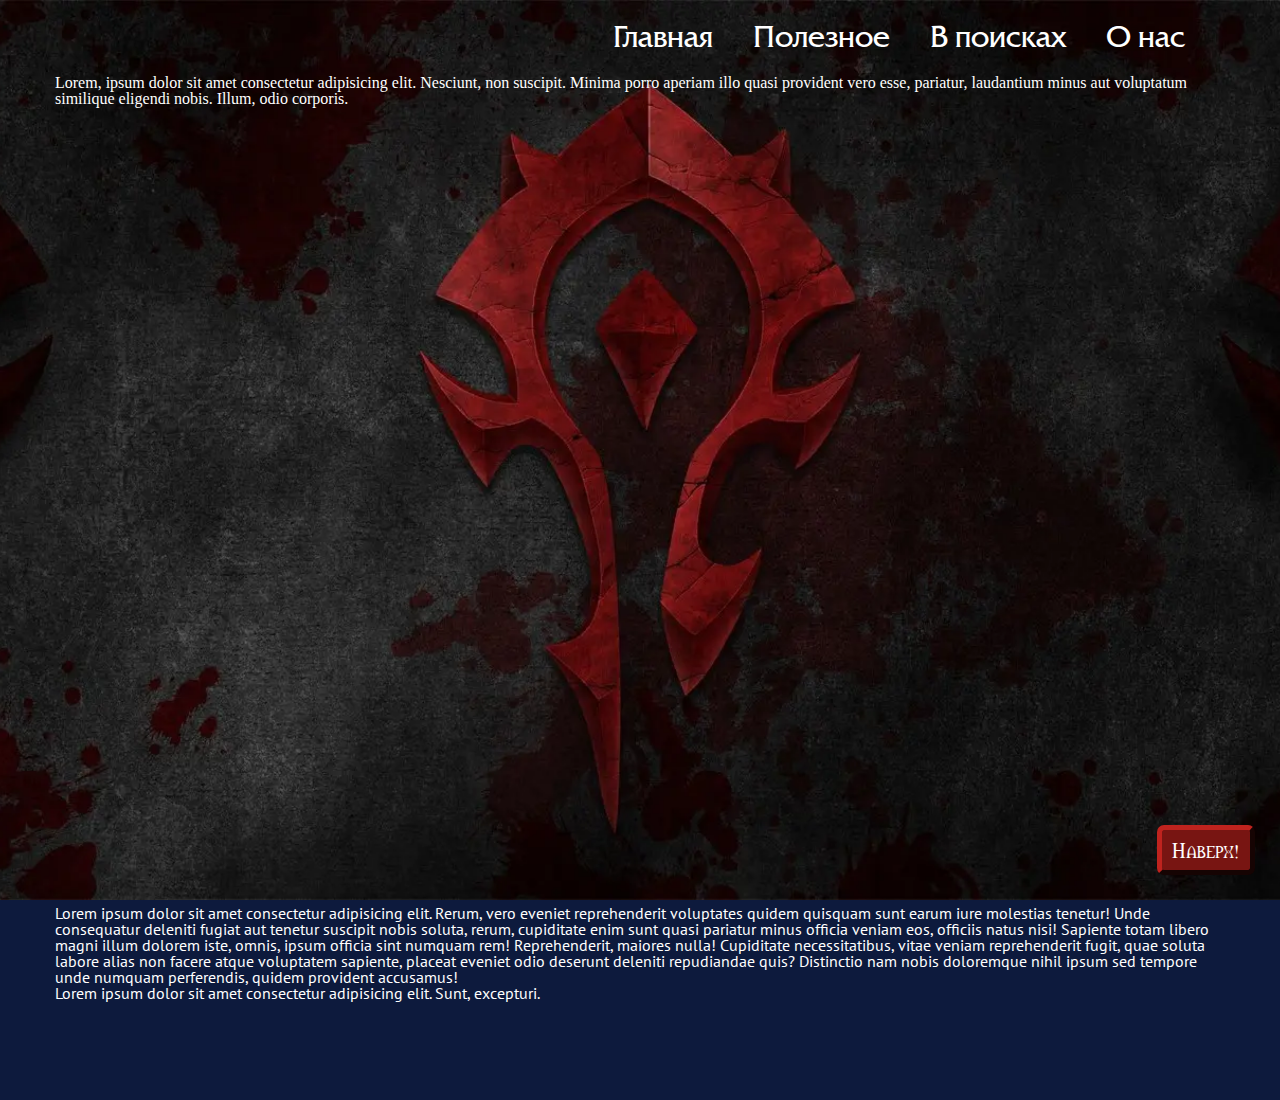
<file: Эозера/index.html>
<!DOCTYPE html>
<html lang="ru">

<head>
    <meta charset=" UTF-8">
    <meta name="viewport" content="width=device-width, initial-scale=1.0">
    <meta name="description" content='Гильдия "Эозера" на сервере Ревущий Фьорд, фракция: Орда'>
    <meta name="keywords" content="Освоение актуального контента, прохождение ключей+, дружный чат.">
    <link
        href="https://fonts.googleapis.com/css2?family=Oswald&family=Raleway:ital,wght@0,400;0,700;0,900;1,400&display=swap"
        rel="stylesheet">
    <link href="https://fonts.googleapis.com/css2?family=PT+Sans:ital@0;1&display=swap" rel="stylesheet">
    <link rel="preconnect" href="https://fonts.gstatic.com">
    <link href="https://fonts.googleapis.com/css2?family=PT+Sans:wght@400;700&display=swap" rel="stylesheet">
    
    <link rel="stylesheet" href="css/style.css"> 
    <link rel="shortcut icon" href="favicon.ico">
    <title>Эозера, гильдия на сервере Ревущий Фьорд</title>
</head>

<body>
    
            
    <div class="wrapper">
        <div class="container">
            <div class="menu__icon icon__menu">
                <span></span>
                <span></span>
                <span></span>
            </div>
            
            <nav class="menu__body">
                <ul class="menu__list">
                    <li><a id="toTop" class="menu__link">Главная</a></li>
                    <li><a id="#" class="menu__link">Полезное</a></li>
                    <li><a id="#" class="menu__link">В поисках</a></li>
                    <li><a id="#" class="menu__link">О нас</a></li>
                </ul>
            </nav>
            <div class="content">
                <article>
                    <div class="article__body">
                        <div class="article__title"></div>
                        <div class="article__image"></div>
                        <div class="article__text">Lorem, ipsum dolor sit amet consectetur adipisicing elit. Nesciunt, non suscipit. Minima porro aperiam illo quasi provident vero esse, pariatur, laudantium minus aut voluptatum similique eligendi nobis. Illum, odio corporis.</div>
                    </div>
                </article>
            </div>
        </div>
        
    </div>
        <footer class="footer">
            <div class="toTop">
            <a href="#toTop" class="btn">Наверх!</a>
            </div>
            <div class="container">
                <div class="footer__body">
                <p>Lorem ipsum dolor sit amet consectetur adipisicing elit. Rerum, vero eveniet reprehenderit voluptates quidem quisquam sunt earum iure molestias tenetur! Unde consequatur deleniti fugiat aut tenetur suscipit nobis soluta, rerum, cupiditate enim sunt quasi pariatur minus officia veniam eos, officiis natus nisi! Sapiente totam libero magni illum dolorem iste, omnis, ipsum officia sint numquam rem! Reprehenderit, maiores nulla! Cupiditate necessitatibus, vitae veniam reprehenderit fugit, quae soluta labore alias non facere atque voluptatem sapiente, placeat eveniet odio deserunt deleniti repudiandae quis? Distinctio nam nobis doloremque nihil ipsum sed tempore unde numquam perferendis, quidem provident accusamus!</p>
            </div>
            <p>Lorem ipsum dolor sit amet consectetur adipisicing elit. Sunt, excepturi.</p>
            </div>
            
        </footer>

<body>
  
</body>
</html>
</file>
<file: Эозера/css/style.css>
@font-face {
  font-family: 'Azeroth';
  src: url('../fonts/Azeroth.eot');
  src: local('☺'),
  url('../fonts/Azeroth.woff') format('woff'),
  url('../fonts/Azeroth.ttf') format('truetype'),
  url('../fonts/Azeroth.svg') format('svg');
  font-weight: normal;
  font-style: normal;
}
@font-face {
	font-family: 'FrizQuadrataC';
	src: url('../fonts/FrizQuadrataC.eot');
	src: local('☺'), url('../fonts/FrizQuadrataC.woff') format('woff'), url('../fonts/FrizQuadrataC.ttf') format('truetype'), url('../fonts/FrizQuadrataC.svg') format('svg');
	font-weight: normal;
	font-style: normal;
}
@font-face {
	font-family: 'Morpheus';
	src: url('../fonts/Morpheus.eot');
	src: local('☺'), url('../fonts/Morpheus.woff') format('woff'), url('../fonts/Morpheus.ttf') format('truetype'), url('../fonts/Morpheus.svg') format('svg');
	font-weight: normal;
	font-style: normal;
}
@font-face {
	font-family: 'RUSNeverwinter';
	src: url('../fonts/RUSNeverwinter.eot');
	src: local('☺'), url('../fonts/RUSNeverwinter.woff') format('woff'), url('../fonts/RUSNeverwinter.ttf') format('truetype'), url('../fonts/RUSNeverwinter.svg') format('svg');
	font-weight: normal;
	font-style: normal;
}

/* Обнуление страницы */

* {
  padding: 0px;
  margin: 0px;
  border: 0px;
}

*,
*:before,
*:after {
  -moz-box-sizing: border-box;
  -webkit-box-sizing: border-box;
  box-sizing: border-box;
}

:focus,
:active {
  outline: none;
}

a:focus,
a:active {
  outline: none;
}

aside,
nav,
footer,
header,
section {
  display: block;
}

html,
body {
  height: 100%;
  /* min-width: 1180px; */
}

body {
  line-height: 1;
  font-family: $fontFamily;
  //text-rendering: optimizeLegibility;
  -ms-text-size-adjust: 100%;
  -moz-text-size-adjust: 100%;
  -webkit-text-size-adjust: 100%;
}

input,
button,
textarea {
  font-family: $fontFamily;
}

input::-ms-clear {
  display: none;
}

button {
  cursor: pointer;
}

button::-moz-focus-inner {
  padding: 0;
  border: 0;
}

a,
a:visited {
  text-decoration: none;
}

a:hover {
  text-decoration: none;
}

ul li {
  list-style: none;
}

img {
  vertical-align: top;
}

h1,
h2,
h3,
h4,
h5,
h6 {
  font-weight: inherit;
  font-size: inherit;
}

//-webkit-overflow-scrolling: touch;
/* //animation-play-state: paused !important; */



============

/* Блок контента */
=======================================================================
body {
  height: 100%;
  font-family: "PT Sans", sans-serif;
  font-size: 20px;
  }
  .toTop {
  }
  .btn {
    position: absolute;
    bottom: 20px;
    right: 20px;
    border-radius: 7px;
    padding: 10px;
    margin: 5px;
    text-decoration: none;
    background: #781512;
    border: 5px outset #6b1411;
    color: white;
    font-size: 20px;
    font-family: 'Morpheus';
    -webkit-border-radius: 7px;
    -moz-border-radius: 7px;
    -ms-border-radius: 7px;
    -o-border-radius: 7px;
}
  
.wrapper {
  background: url('../img/wow-varkraft-simvol\ \(2\).webp') center / cover no-repeat fixed;
  min-height: 100%;
  overflow: hidden;
  display: flex;
  flex-direction: column;
}
.container {
  max-width: 1180px;
  color: white; 
  margin: 5px;
  padding: 5px;
  margin: 0px auto;
  flex: 1 0 auto;
}
.menu__body {
}
.menu__list {
  display: flex;
  justify-content: flex-end;
  padding: 20px;
}
.menu__link {
  font-size: 30px;
  color: white;
  font-family: 'FrizQuadrataC';
  padding: 20px;
  margin: 20px 0px;
  cursor: pointer;
}
.menu__link:hover {
  color: #6CFFFF;

}

.footer {
  background: #0D1A3D;
  min-height: 200px;  
  overflow: hidden;
  color: white;
  font-family: "PT Sans", sans-serif;
}
</file>
